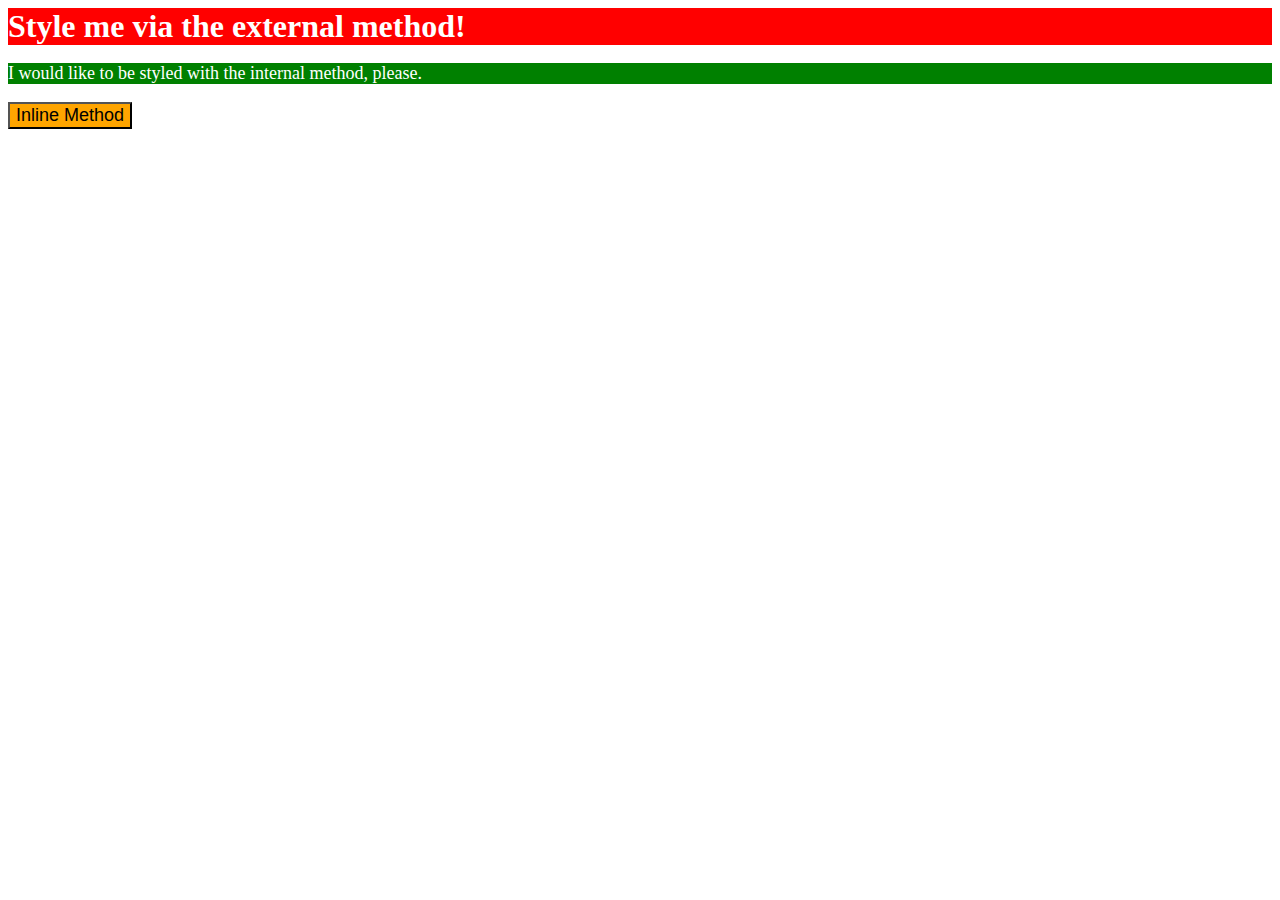
<file: foundations/01-css-methods/index.html>
<!DOCTYPE html>
<html lang="en">
  <head>
    <meta charset="UTF-8">
    <meta http-equiv="X-UA-Compatible" content="IE=edge">
    <meta name="viewport" content="width=device-width, initial-scale=1.0">
    <link rel="stylesheet" href="styles.css">
    <title>Methods for Adding CSS</title>

    <!-- CSS STYLES -->

    <style>
      p {
          background-color: green;
          color: white;
          font-size: 18px;
      }

    </style>
  </head>
  <body>
    <div>Style me via the external method!</div>
    <p>I would like to be styled with the internal method, please.</p>
    <button style="background-color: orange; font-size: 18px;">Inline Method</button>
  </body>
</html>
</file>
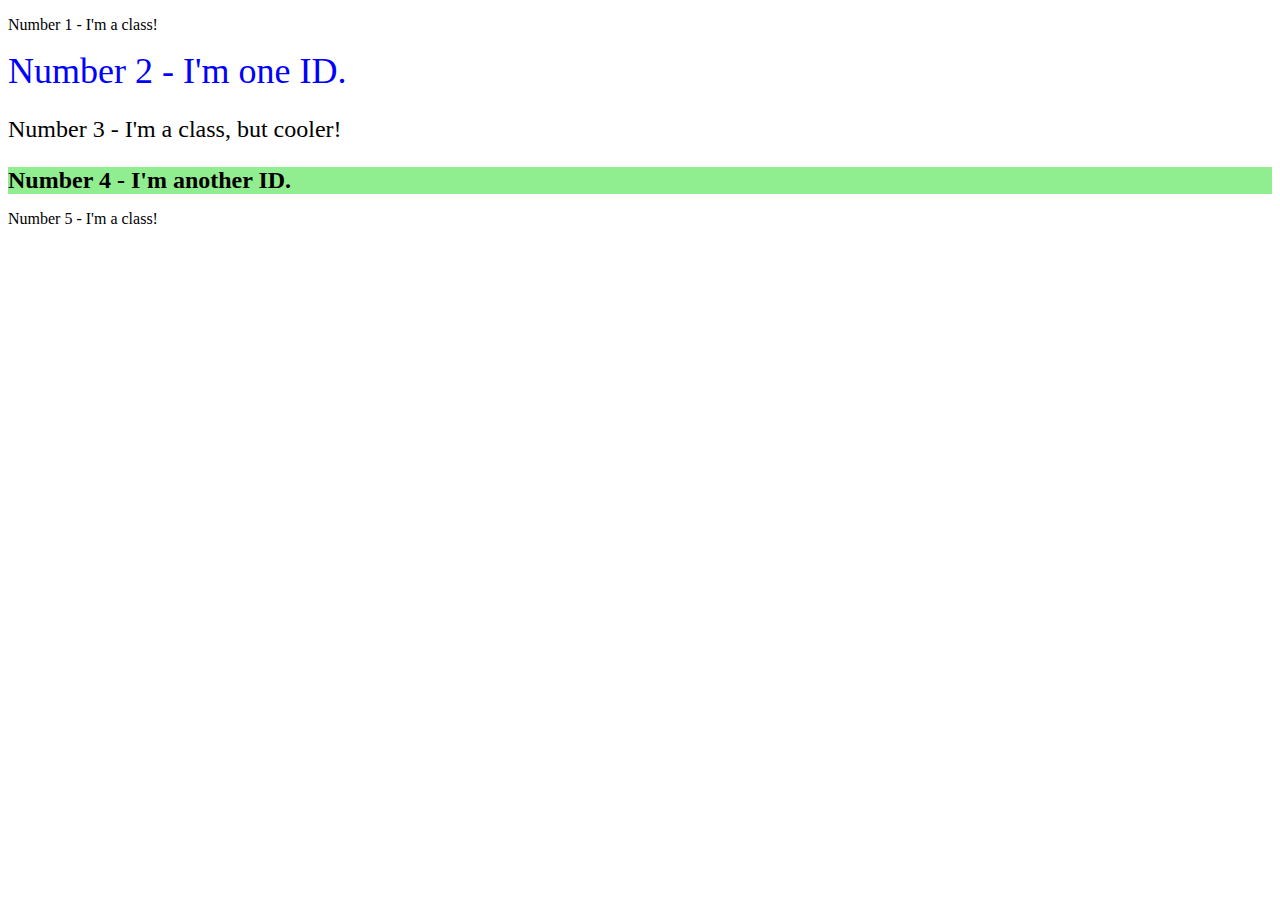
<file: foundations/02-class-id-selectors/index.html>
<!DOCTYPE html>
<html lang="en">
  <head>
    <meta charset="UTF-8">
    <meta http-equiv="X-UA-Compatible" content="IE=edge">
    <meta name="viewport" content="width=device-width, initial-scale=1.0">
    <title>Class and ID Selectors</title>
    <link rel="stylesheet" href="style.css">
  </head>
  <body>
    <p>Number 1 - I'm a class!</p>
    <div id="div-id">Number 2 - I'm one ID.</div>
    <p id="p-id">Number 3 - I'm a class, but cooler!</p>
    <div id="div-id-2">Number 4 - I'm another ID.</div>
    <p>Number 5 - I'm a class!</p>
  </body>
</html>
</file>
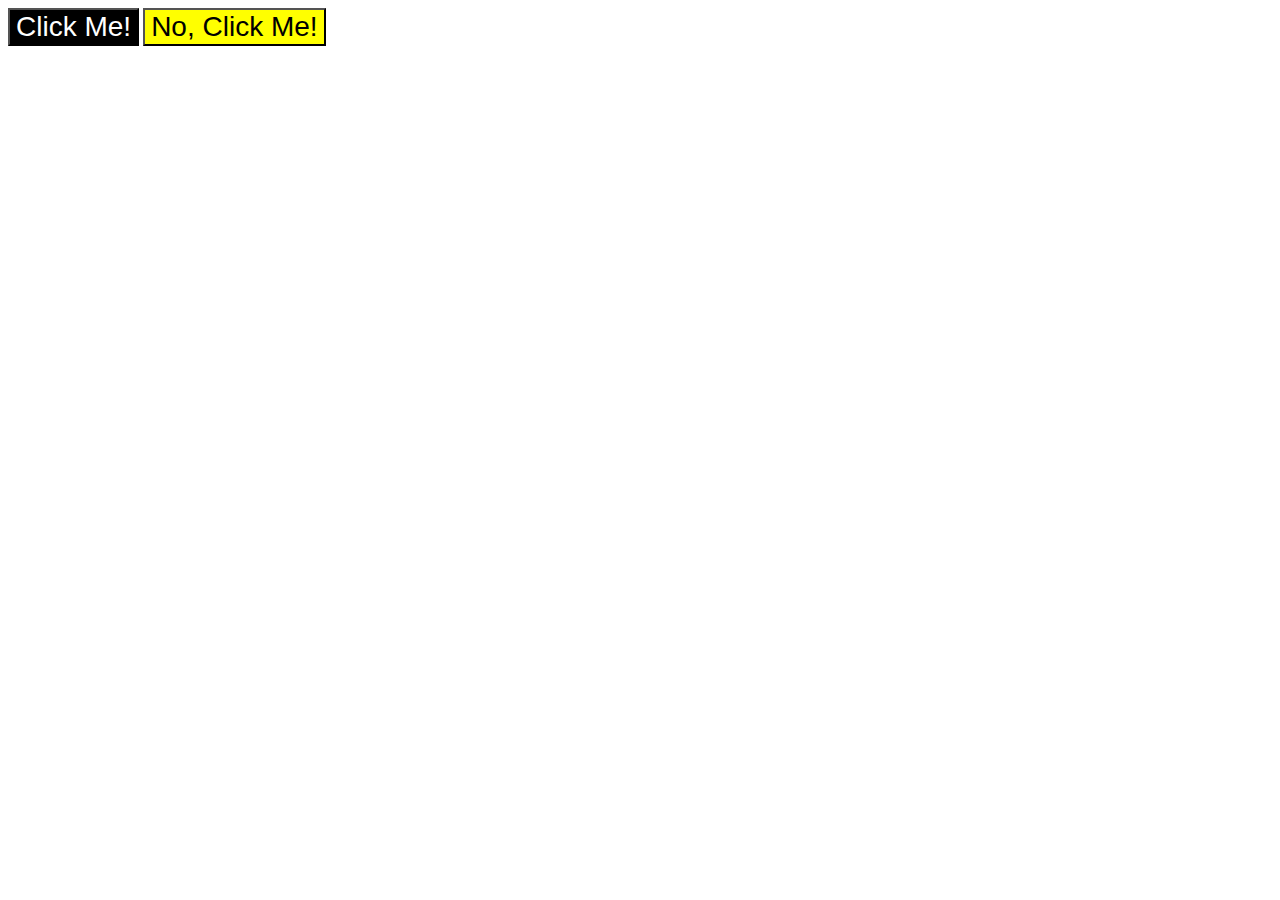
<file: foundations/03-grouping-selectors/index.html>
<!DOCTYPE html>
<html lang="en">
  <head>
    <meta charset="UTF-8">
    <meta http-equiv="X-UA-Compatible" content="IE=edge">
    <meta name="viewport" content="width=device-width, initial-scale=1.0">
    <title>Grouping Selectors</title>
    <link rel="stylesheet" href="style.css">
  </head>
  <body>
    <button class="click-1">Click Me!</button>
    <button class="click-2">No, Click Me!</button>
  </body>
</html>
</file>
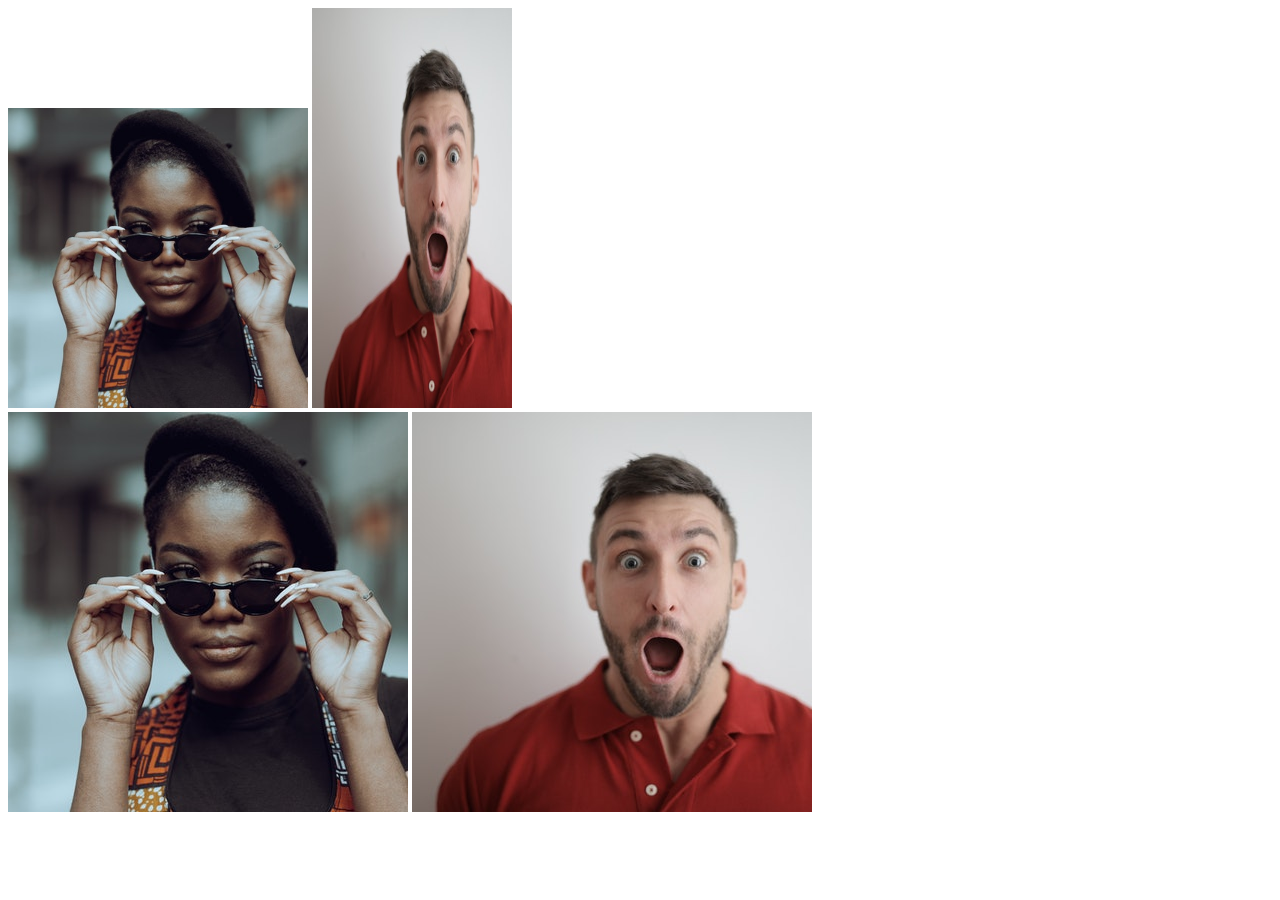
<file: foundations/04-chaining-selectors/index.html>
<!DOCTYPE html>
<html lang="en">
  <head>
    <meta charset="UTF-8">
    <meta http-equiv="X-UA-Compatible" content="IE=edge">
    <meta name="viewport" content="width=device-width, initial-scale=1.0">
    <title>Chaining Selectors</title>
    <link rel="stylesheet" href="style.css">
  </head>
  <body>
    <!-- Check image source path. Review Foundations lesson - Links and Images -->
    <!-- Use the classes BELOW this line -->
    <div>
      <img class="avatar proportioned" src="images/pexels-katho-mutodo-8434791.jpg" alt="Woman with glasses">
      <img class="avatar distorted" src="images/pexels-andrea-piacquadio-3777931.jpg" alt="Man with surprised expression">
    </div>
    <!-- Use the classes ABOVE this line -->
    <div>
      <img class="original proportioned" src="images/pexels-katho-mutodo-8434791.jpg" alt="Woman with glasses">
      <img class="original distorted" src="images/pexels-andrea-piacquadio-3777931.jpg" alt="Man with surprised expression">
    </div>
  </body>
</html>
</file>
<file: foundations/01-css-methods/styles.css>
div {
    color:white;
    background-color: red;
    font-size: 32px;
    align-items: center;
    font-weight: bold;
}
</file>
<file: foundations/02-class-id-selectors/style.css>
.p {
    background-color: rosybrown; 
    font-family: verdana, "DeJavu Sans", sans-serif;
}

#div-id {

    color: blue; 
    font-size: 36px;
}

#p-id {
    font-size: 24px;
}

#div-id-2 {
    background-color: lightgreen; 
    font-size: 24px; 
    font-weight: bold;
}
</file>
<file: foundations/03-grouping-selectors/style.css>
.click-1,
.click-2 {
    font-size: 28px;
    font-family: helvetica, 'times new roman', sans-serif;
}

.click-1 {
    background-color: black;
    color: white;
}

.click-2 {
    background-color: yellow;
    }
</file>
<file: foundations/04-chaining-selectors/style.css>
/* Add CSS Styling */

.avatar.proportioned {
    height: auto;
    width: 300px;
  }
  
  .avatar.distorted {
    height: 400px;
    width: 200px;
  }
</file>
